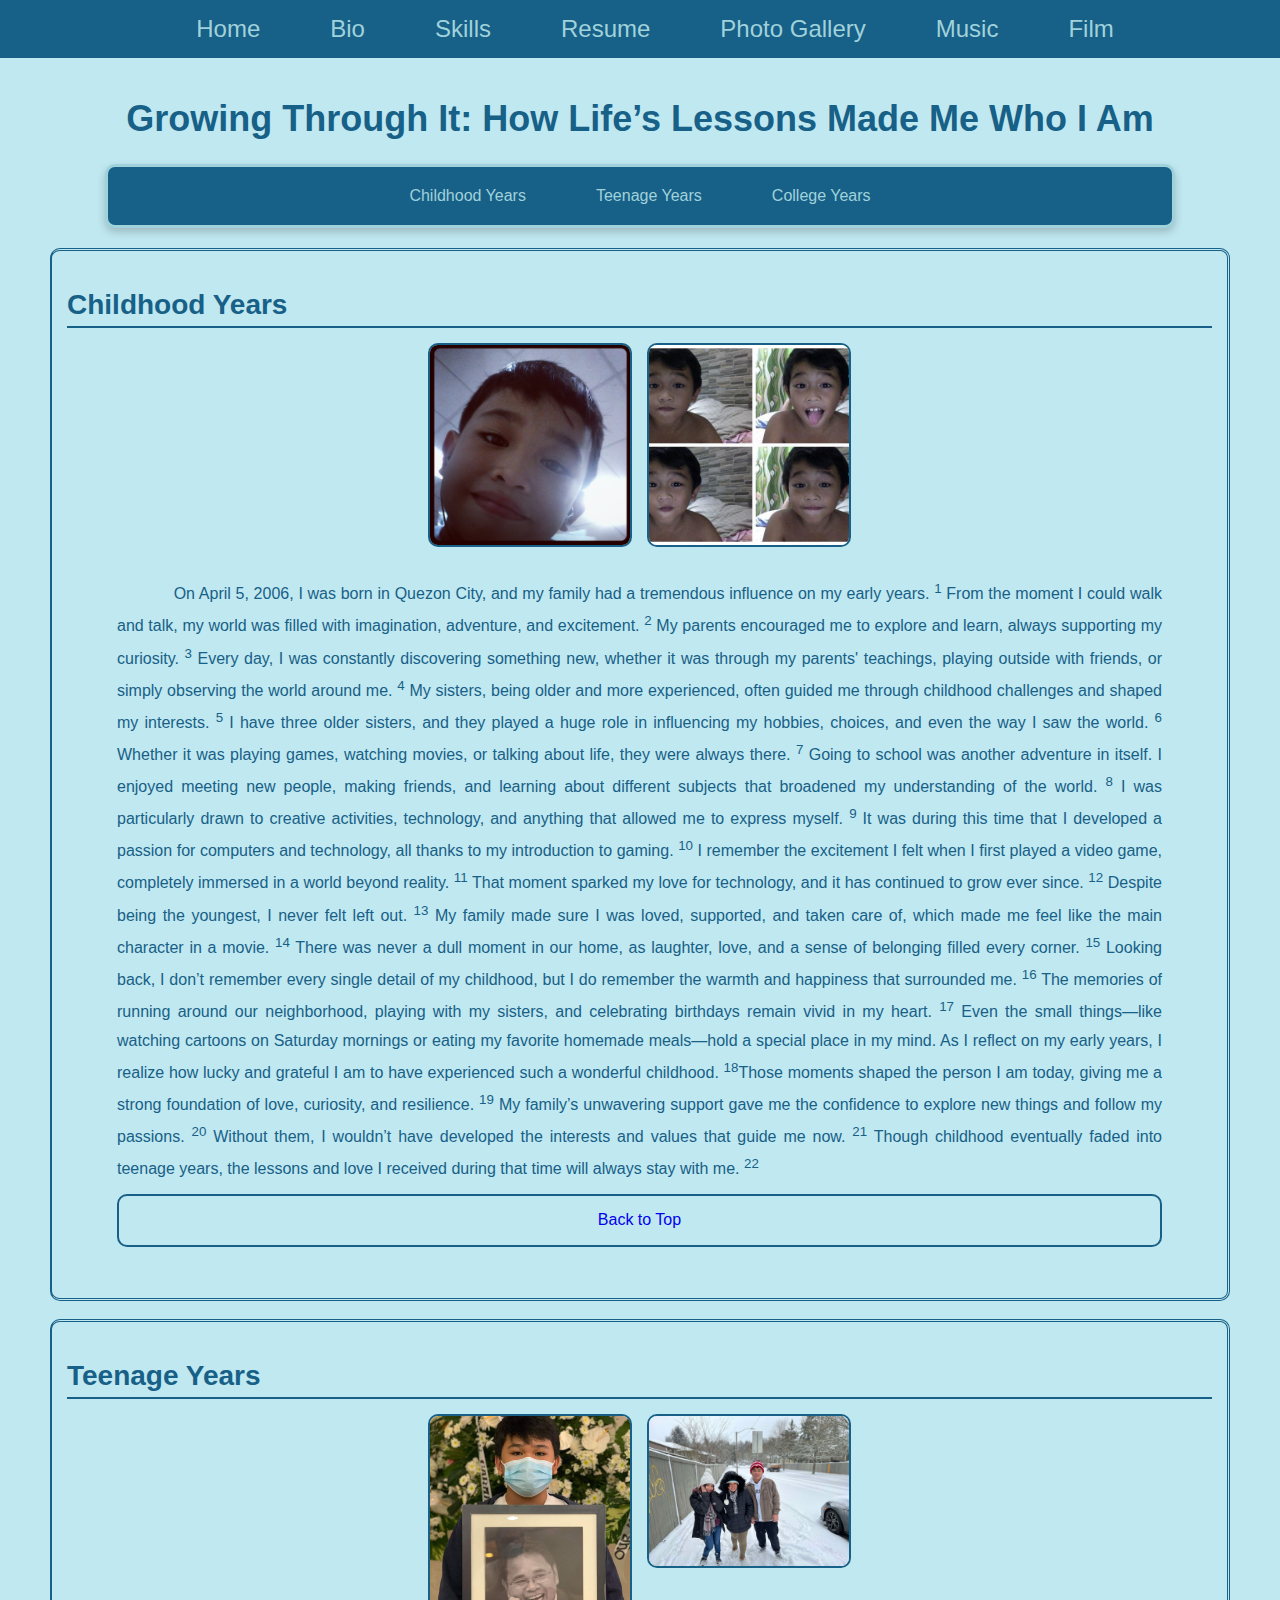
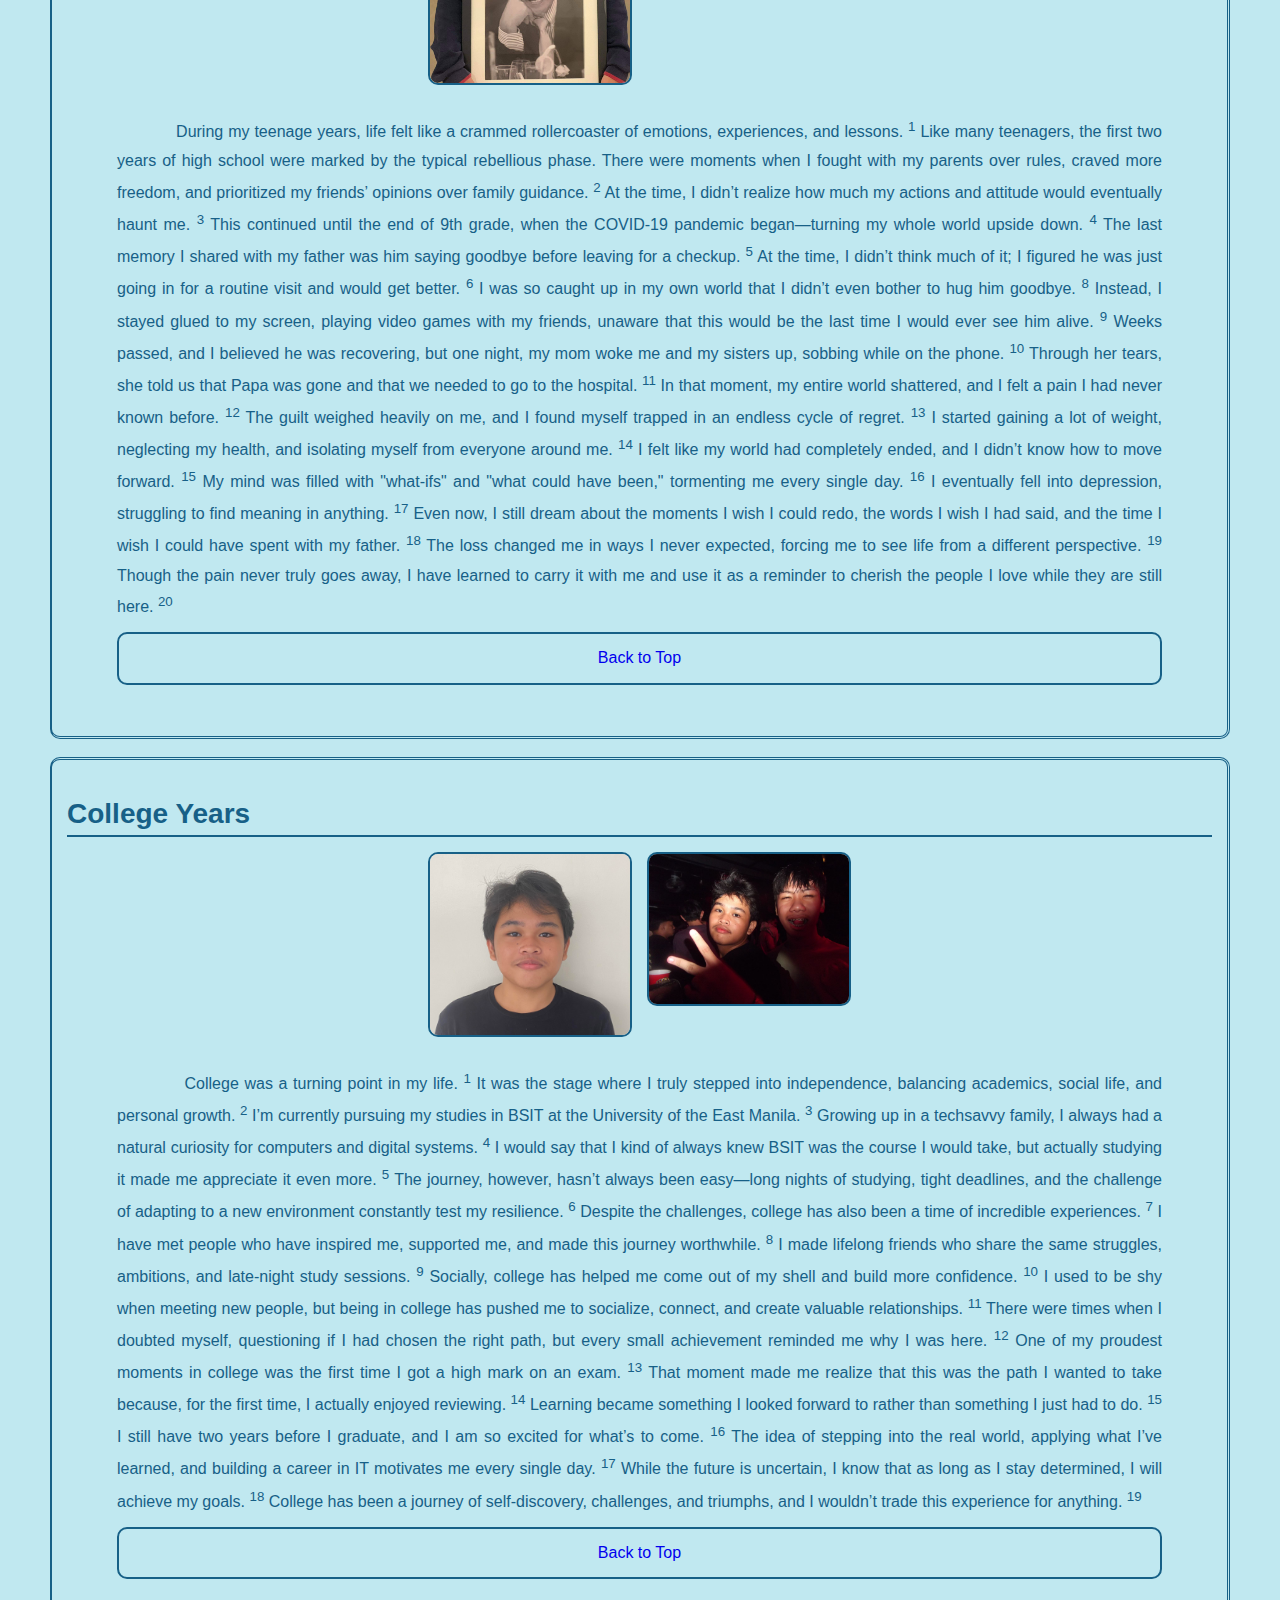
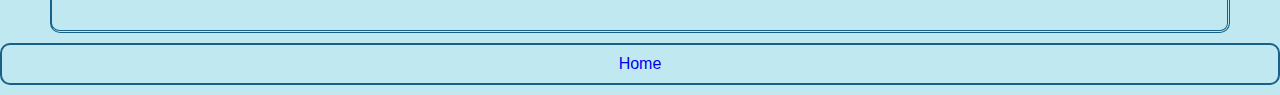
<file: bio.html>
<!DOCTYPE html>
<html lang="en">
  <head>
    <meta charset="utf8">
    
    <title>My Biography</title>
    <link rel="stylesheet" type="text/css" href="bio.css">
  </head>
  <body id="top">
    
    <nav class="navbar-top">
      <ul>
          <li><a href="index.html" title="view my homapage"> Home</a> </li>
          <li><a href="bio.html" title="view my bio"> Bio</a> </li>
          <li><a href="skills.html" title="view my skills">Skills</a> </li>
          <li><a href="resume.html" title="view my reume"> Resume</a> </li>
          <li><a href="photogallery.html" title="my photo gallery">Photo Gallery</a> </li>
          <li><a href="music.html" title="my music taste">Music</a> </li>
          <li><a href="film.html" title="my film taste">Film</a> </li>
          
      </ul>
      </nav>
    <header>
      <br>
      <h1>Growing Through It: How Life’s Lessons Made Me Who I Am</h1>
    </header>
    <nav class="navbar-body">
      <ul>
          
          <li><a style="text-decoration:none"t; href="#childhood">Childhood Years</a> </li>
          <li><a style="text-decoration:none"; href="#teenage">Teenage Years</a> </li>
          <li><a style="text-decoration:none"; href="#college">College Years</a> </li>

      </ul>
      </nav>
    
    <article>
      <section id="childhood">
        <h2>Childhood Years</h2>
        <div class="image-gallery">
          
            <a href="biopic1.jpg" target="_self">
              <img src="biopic1.jpg" alt="A selfie of me when I was 9 years old" title="A selfie of me when I was 9 years old">
            </a>
            <a href="biopic2.jpg" target="_self">
              <img src="biopic2.jpg" alt="A collage of me when I was 6 years old" title="pics/biopic2.jpg" alt="A collage of me when I was 6 years old">
            </a>
          
        </div>
        <blockquote>
          &nbsp;&nbsp;&nbsp;&nbsp;&nbsp;&nbsp;&nbsp;&nbsp;&nbsp;&nbsp;&nbsp;&nbsp;On April 5, 2006, I was born in Quezon City, and my family had a tremendous
influence on my early years. <sup>1</sup> From the moment I could walk and talk, my world was filled
with imagination, adventure, and excitement. <sup>2</sup> My parents encouraged me to explore and
learn, always supporting my curiosity. <sup>3</sup> Every day, I was constantly discovering something
new, whether it was through my parents' teachings, playing outside with friends, or
simply observing the world around me. <sup>4</sup> My sisters, being older and more experienced,
often guided me through childhood challenges and shaped my interests. <sup>5</sup> I have three
older sisters, and they played a huge role in influencing my hobbies, choices, and even
the way I saw the world. <sup>6</sup> Whether it was playing games, watching movies, or talking
about life, they were always there. <sup>7</sup> Going to school was another adventure in itself. I
enjoyed meeting new people, making friends, and learning about different subjects that
broadened my understanding of the world. <sup>8</sup> I was particularly drawn to creative activities,
technology, and anything that allowed me to express myself. <sup>9</sup> It was during this time that
I developed a passion for computers and technology, all thanks to my introduction to
gaming. <sup>10</sup> I remember the excitement I felt when I first played a video game, completely
immersed in a world beyond reality. <sup>11</sup> That moment sparked my love for technology, and
it has continued to grow ever since. <sup>12</sup> Despite being the youngest, I never felt left out. <sup>13</sup> My
family made sure I was loved, supported, and taken care of, which made me feel like the
main character in a movie. <sup>14</sup> There was never a dull moment in our home, as laughter,
love, and a sense of belonging filled every corner. <sup>15</sup> Looking back, I don’t remember every
single detail of my childhood, but I do remember the warmth and happiness that
surrounded me. <sup>16</sup> The memories of running around our neighborhood, playing with my
sisters, and celebrating birthdays remain vivid in my heart. <sup>17</sup> Even the small things—like
watching cartoons on Saturday mornings or eating my favorite homemade meals—hold
a special place in my mind. As I reflect on my early years, I realize how lucky and grateful
I am to have experienced such a wonderful childhood. <sup>18</sup>Those moments shaped the person
I am today, giving me a strong foundation of love, curiosity, and resilience. <sup>19</sup> My family’s
unwavering support gave me the confidence to explore new things and follow my
passions. <sup>20</sup> Without them, I wouldn’t have developed the interests and values that guide
me now. <sup>21</sup> Though childhood eventually faded into teenage years, the lessons and love I
received during that time will always stay with me. <sup>22</sup>
<p class="buttons"><a style="text-decoration:none"; href="#top">Back to Top</a></p>
        </blockquote>
        
      </section>
      <br>

      <section id="teenage">
        <h2>Teenage Years</h2>
        <div class="image-gallery">
          <a href="biopic3.jpg" target="_self">
            <img src="biopic3.jpg" alt="Holding a picture of my father on his funeral" title="Holding a picture of my father on his funeral">
          </a>
          <a href="biopic4.jpg" target="_self">
            <img src="biopic4.jpg" alt="A picture of Me, Mama, and Ate Trixi in Seattle, Washington USA" title="A picture of Me, Mama, and Ate Trixi in Seattle, Washington USA">
          </a>
        </div>
        <blockquote>
          &nbsp;&nbsp;&nbsp;&nbsp;&nbsp;&nbsp;&nbsp;&nbsp;&nbsp;&nbsp;&nbsp;&nbsp;During my teenage years, life felt like a crammed rollercoaster of emotions,
experiences, and lessons. <sup>1</sup> Like many teenagers, the first two years of high school were
marked by the typical rebellious phase. There were moments when I fought with my
parents over rules, craved more freedom, and prioritized my friends’ opinions over family
guidance. <sup>2</sup> At the time, I didn’t realize how much my actions and attitude would eventually
haunt me.  <sup>3</sup> This continued until the end of 9th grade, when the COVID-19 pandemic
began—turning my whole world upside down. <sup>4</sup> The last memory I shared with my father
was him saying goodbye before leaving for a checkup. <sup>5</sup> At the time, I didn’t think much of
it; I figured he was just going in for a routine visit and would get better. <sup>6</sup> I was so caught
up in my own world that I didn’t even bother to hug him goodbye. <sup>8</sup> Instead, I stayed glued
to my screen, playing video games with my friends, unaware that this would be the last
time I would ever see him alive. <sup>9</sup> Weeks passed, and I believed he was recovering, but
one night, my mom woke me and my sisters up, sobbing while on the phone. <sup>10</sup> Through
her tears, she told us that Papa was gone and that we needed to go to the hospital. <sup>11</sup> In
that moment, my entire world shattered, and I felt a pain I had never known before. <sup>12</sup> The
guilt weighed heavily on me, and I found myself trapped in an endless cycle of regret. <sup>13</sup> I
started gaining a lot of weight, neglecting my health, and isolating myself from everyone
around me. <sup>14</sup> I felt like my world had completely ended, and I didn’t know how to move
forward. <sup>15</sup> My mind was filled with "what-ifs" and "what could have been," tormenting me
every single day. <sup>16</sup> I eventually fell into depression, struggling to find meaning in anything. <sup>17</sup>
Even now, I still dream about the moments I wish I could redo, the words I wish I had
said, and the time I wish I could have spent with my father. <sup>18</sup> The loss changed me in ways
I never expected, forcing me to see life from a different perspective. <sup>19</sup> Though the pain
never truly goes away, I have learned to carry it with me and use it as a reminder to
cherish the people I love while they are still here. <sup>20</sup>
<p class="buttons"><a style="text-decoration:none"; href="#top">Back to Top</a></p>
        </blockquote>
      </section>
      <br>

      <section id="college">
        <h2>College Years</h2>
        <div class="image-gallery">
          <a href="biopic5.jpg" target="_self">
            <img src="biopic5.jpg" alt="A 2x2 picture of me on my 1st year college days" title="A 2x2 picture of me on my 1st year college days">
          </a>
          <a href="biopic6.png" target="_self">
            <img src="biopic6.png" alt="A picture of me going out with friends" title="A picture of me going out with friends">
          </a>
        </div>
        <blockquote>
          &nbsp;&nbsp;&nbsp;&nbsp;&nbsp;&nbsp;&nbsp;&nbsp;&nbsp;&nbsp;&nbsp;&nbsp;College was a turning point in my life. <sup>1</sup> It was the stage where I truly stepped into
independence, balancing academics, social life, and personal growth. <sup>2</sup> I’m currently
pursuing my studies in BSIT at the University of the East Manila. <sup>3</sup> Growing up in a techsavvy family, I always had a natural curiosity for computers and digital systems. <sup>4</sup> I would
say that I kind of always knew BSIT was the course I would take, but actually studying it
made me appreciate it even more. <sup>5</sup> The journey, however, hasn’t always been easy—long
nights of studying, tight deadlines, and the challenge of adapting to a new environment
constantly test my resilience. <sup>6</sup> Despite the challenges, college has also been a time of
incredible experiences. <sup>7</sup> I have met people who have inspired me, supported me, and
made this journey worthwhile. <sup>8</sup> I made lifelong friends who share the same struggles,
ambitions, and late-night study sessions. <sup>9</sup> Socially, college has helped me come out of my
shell and build more confidence. <sup>10</sup> I used to be shy when meeting new people, but being
in college has pushed me to socialize, connect, and create valuable relationships. <sup>11</sup> There
were times when I doubted myself, questioning if I had chosen the right path, but every
small achievement reminded me why I was here. <sup>12</sup> One of my proudest moments in college
was the first time I got a high mark on an exam. <sup>13</sup> That moment made me realize that this
was the path I wanted to take because, for the first time, I actually enjoyed reviewing. <sup>14</sup>
Learning became something I looked forward to rather than something I just had to do. <sup>15</sup>
I still have two years before I graduate, and I am so excited for what’s to come. <sup>16</sup> The idea
of stepping into the real world, applying what I’ve learned, and building a career in IT
motivates me every single day. <sup>17</sup> While the future is uncertain, I know that as long as I
stay determined, I will achieve my goals. <sup>18</sup> College has been a journey of self-discovery,
challenges, and triumphs, and I wouldn’t trade this experience for anything. <sup>19</sup>
<p class="buttons"><a style="text-decoration:none"; href="#top">Back to Top</a></p>
        </blockquote>
      </section>
    </article>
    <p class="buttons"><a style="text-decoration:none"; href="index.html">Home</a></p>
    
  </body>
</html>
</file>
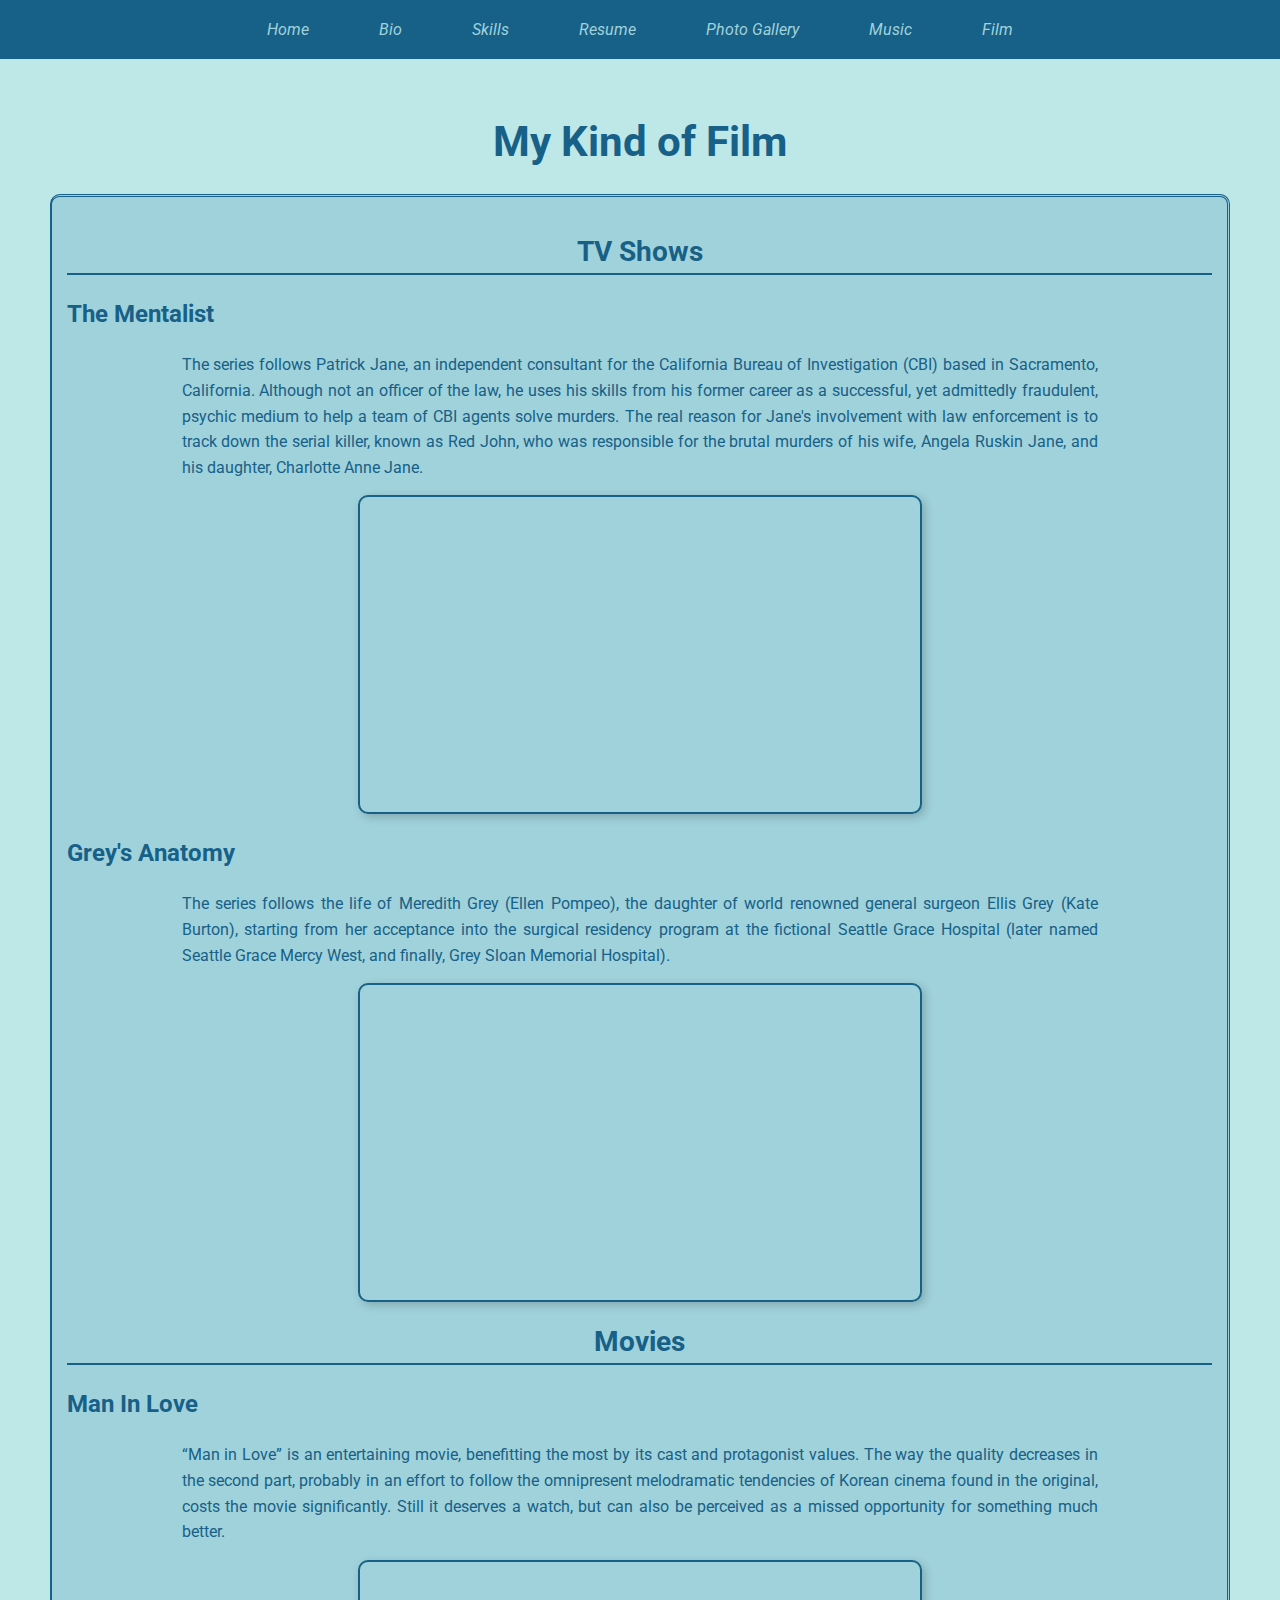
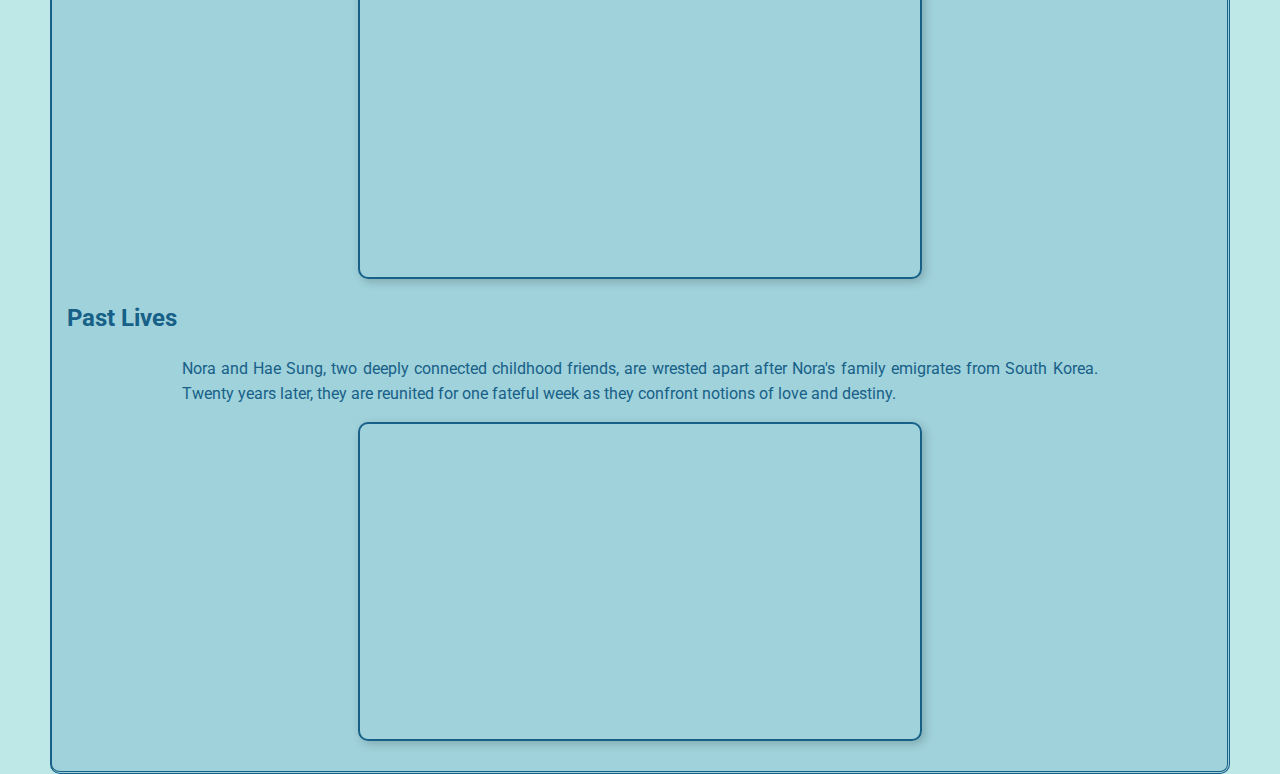
<file: film.html>
<!DOCTYPE html>
<html lang="en">
<head>
    <meta charset="UTF-8">
    <link rel="stylesheet" href="film.css">
    <link href="https://fonts.googleapis.com/css2?family=Roboto:wght@300;400;700&display=swap" rel="stylesheet">
    <title>My Kind of Film</title>
</head>
<body>
    <nav class="navbar-top">
        <ul>
            <li><a href="index.html" title="view my homepage"> Home</a> </li>
            <li><a href="bio.html" title="view my bio"> Bio</a> </li>
            <li><a href="skills.html" title="view my skills">Skills</a> </li>
            <li><a href="resume.html" title="view my reume"> Resume</a> </li>
            <li><a href="photogallery.html" title="my photo gallery">Photo Gallery</a> </li>
            <li><a href="music.html" title="my music taste">Music</a> </li>
            <li><a href="film.html" title="my film taste">Film</a> </li>
            
        </ul>
        </nav>
        <br>
        <br>
        <h1>My Kind of Film</h1>
    <section>
    

   
    <h2>TV Shows</h2>       
    
    
    <h3>The Mentalist</h3>
    <p>The series follows Patrick Jane, an independent consultant for the California Bureau of Investigation (CBI) based in Sacramento, California. Although not an officer of the law, he uses his skills from his former career as a successful, yet admittedly fraudulent, psychic medium to help a team of CBI agents solve murders. The real reason for Jane's involvement with law enforcement is to track down the serial killer, known as Red John, who was responsible for the brutal murders of his wife, Angela Ruskin Jane, and his daughter, Charlotte Anne Jane.</p>
    <iframe width="560" height="315" src="https://www.youtube.com/embed/tCpWApgVqbc" frameborder="0" allowfullscreen></iframe>
    

    <h3>Grey's Anatomy</h3>
    <p>The series follows the life of Meredith Grey (Ellen Pompeo), the daughter of world renowned general surgeon Ellis Grey (Kate Burton), starting from her acceptance into the surgical residency program at the fictional Seattle Grace Hospital (later named Seattle Grace Mercy West, and finally, Grey Sloan Memorial Hospital).</p>
    <iframe width="560" height="315" src="https://www.youtube.com/embed/q1pcpgREQ5c" frameborder="0" allowfullscreen></iframe>

    
    <h2>Movies</h2>
    
    
    <h3>Man In Love</h3>
    <p>“Man in Love” is an entertaining movie, benefitting the most by its cast and protagonist values. The way the quality decreases in the second part, probably in an effort to follow the omnipresent melodramatic tendencies of Korean cinema found in the original, costs the movie significantly. Still it deserves a watch, but can also be perceived as a missed opportunity for something much better.</p>
    <iframe width="560" height="315" src="https://www.youtube.com/embed/udr78TOy-Kg" frameborder="0" allowfullscreen></iframe>

    <h3>Past Lives</h3>
    <p>Nora and Hae Sung, two deeply connected childhood friends, are wrested apart after Nora's family emigrates from South Korea. Twenty years later, they are reunited for one fateful week as they confront notions of love and destiny.</p>

    <iframe width="560" height="315" src="https://www.youtube.com/embed/kA244xewjcI" frameborder="0" allowfullscreen></iframe>
</section>    

</body>
</html>
</file>
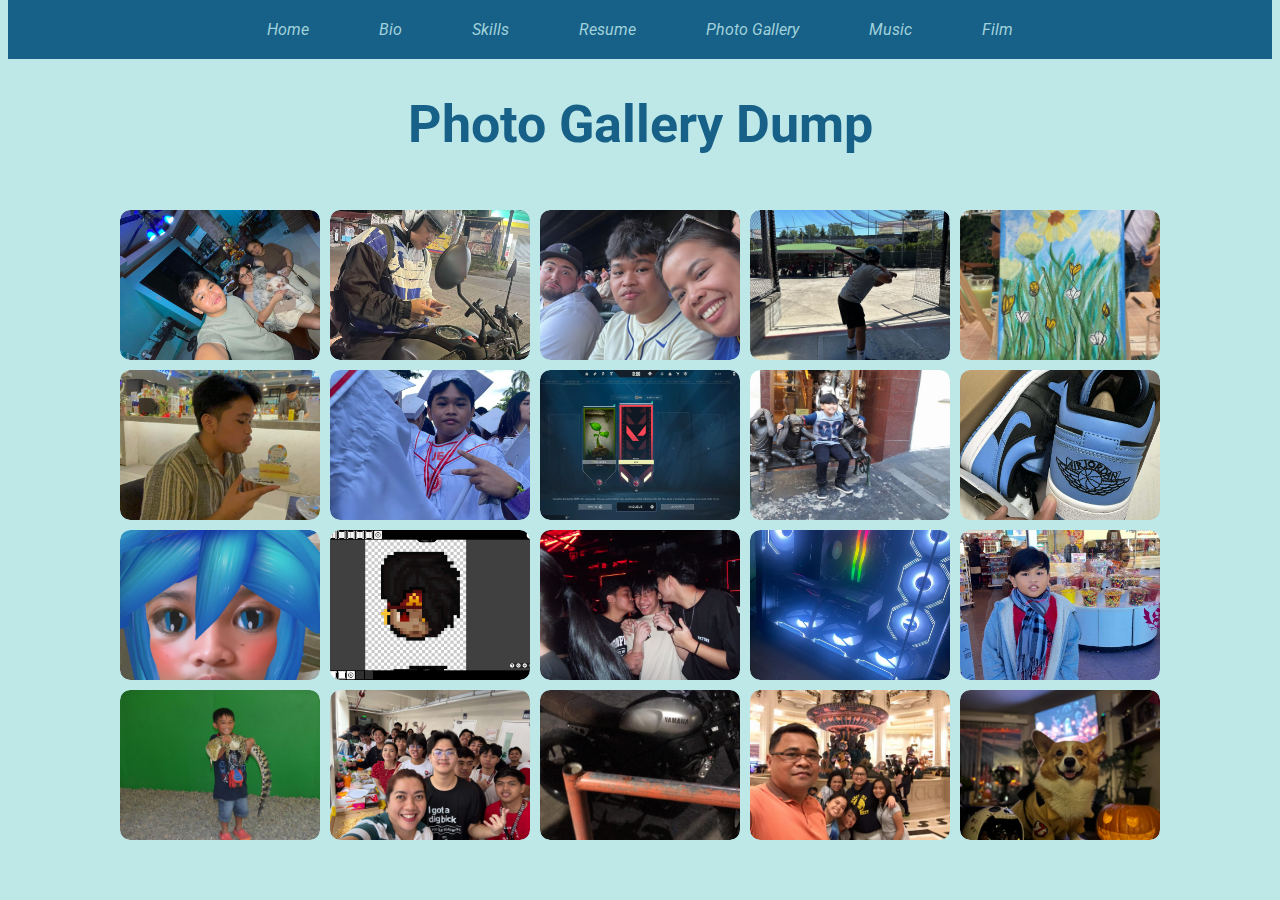
<file: photogallery.html>
<!DOCTYPE html>
<html lang="en">
<head>
    <meta charset="UTF-8">
    <meta name="viewport" content="width=device-width, initial-scale=1.0">
    <title>Photo Gallery Dump</title>
    <link rel="stylesheet" href="photogallery.css">
    <link href="https://fonts.googleapis.com/css2?family=Roboto:wght@300;400;700&display=swap" rel="stylesheet">
</head>
<body>
    <nav class="navbar-top">
        <ul>
            <li><a href="index.html" title="View my homepage">Home</a></li>
            <li><a href="bio.html" title="View my bio">Bio</a></li>
            <li><a href="skills.html" title="View my skills">Skills</a></li>
            <li><a href="resume.html" title="view my reume"> Resume</a> </li>
            <li><a href="photogallery.html" title="My photo gallery">Photo Gallery</a></li>
            <li><a href="music.html" title="My music taste">Music</a></li>
            <li><a href="film.html" title="My film taste">Film</a></li>
        </ul>
    </nav>

    <h1>Photo Gallery Dump</h1>

    <div class="gallery">
        <div class="gallery-item"><img src="gallery1.jpg" alt="2025 New Year"><div class="desc">2025 New Year</div></div>
        <div class="gallery-item"><img src="gallery2.jpg" alt="The first time i picked up my motorcycle"><div class="desc">The first time i picked up my motorcycle</div></div>
        <div class="gallery-item"><img src="gallery3.jpg" alt="Went to a Seattle Mariners game with my sister and her husband"><div class="desc">Went to a Seattle Mariners game with my sister and her husband</div></div>
        <div class="gallery-item"><img src="gallery4.jpg" alt="My first time doing baseball"><div class="desc">My first time doing baseball</div></div>
        <div class="gallery-item"><img src="gallery5.jpg" alt="My first painting ever"><div class="desc">My first painting ever</div></div>
        <div class="gallery-item"><img src="gallery6.jpg" alt="My 18th birthday!"><div class="desc">My 18th birthday!</div></div>
        <div class="gallery-item"><img src="gallery7.jpg" alt="I graduated senior high!  "><div class="desc">I graduated senior high!  </div></div>
        <div class="gallery-item"><img src="gallery8.png" alt="Gaming with friends"><div class="desc">Gaming with friends</div></div>
        <div class="gallery-item"><img src="gallery9.png" alt="Me and my sisters"><div class="desc">Me and my sisters</div></div>
        <div class="gallery-item"><img src="gallery10.jpg" alt="My first pair of Jordan sneakers"><div class="desc">My first pair of Jordan sneakers</div></div>
        <div class="gallery-item"><img src="gallery11.jpg" alt="Random Selfie "><div class="desc">Description 11</div></div>
        <div class="gallery-item"><img src="gallery12.png" alt="My first pixel art"><div class="desc">My first pixel art</div></div>
        <div class="gallery-item"><img src="gallery13.png" alt="Went out with some friends"><div class="desc">Went out with some friends</div></div>
        <div class="gallery-item"><img src="gallery14.jpg" alt="PC upgrade!"><div class="desc">PC upgrade!</div></div>
        <div class="gallery-item"><img src="gallery15.jpg" alt="My first time in the US"><div class="desc">My first time in the US</div></div>
        <div class="gallery-item"><img src="gallery16.jpg" alt="got to meet a crocodile"><div class="desc">got to meet a crocodile</div></div>
        <div class="gallery-item"><img src="gallery17.jpg" alt="ITAD"><div class="desc">ITAD</div></div>
        <div class="gallery-item"><img src="gallery18.jpg" alt="The very first picture I took of my motorcycle"><div class="desc">The very first picture I took of my motorcycle</div></div>
        <div class="gallery-item"><img src="gallery19.jpg" alt="Family!"><div class="desc">Family!</div></div>
        <div class="gallery-item"><img src="gallery20.jpg" alt="Apollo the Ghost Buster!"><div class="desc">Apollo the Ghost Buster!</div></div>
    </div>

    

</body>
</html>
</file>
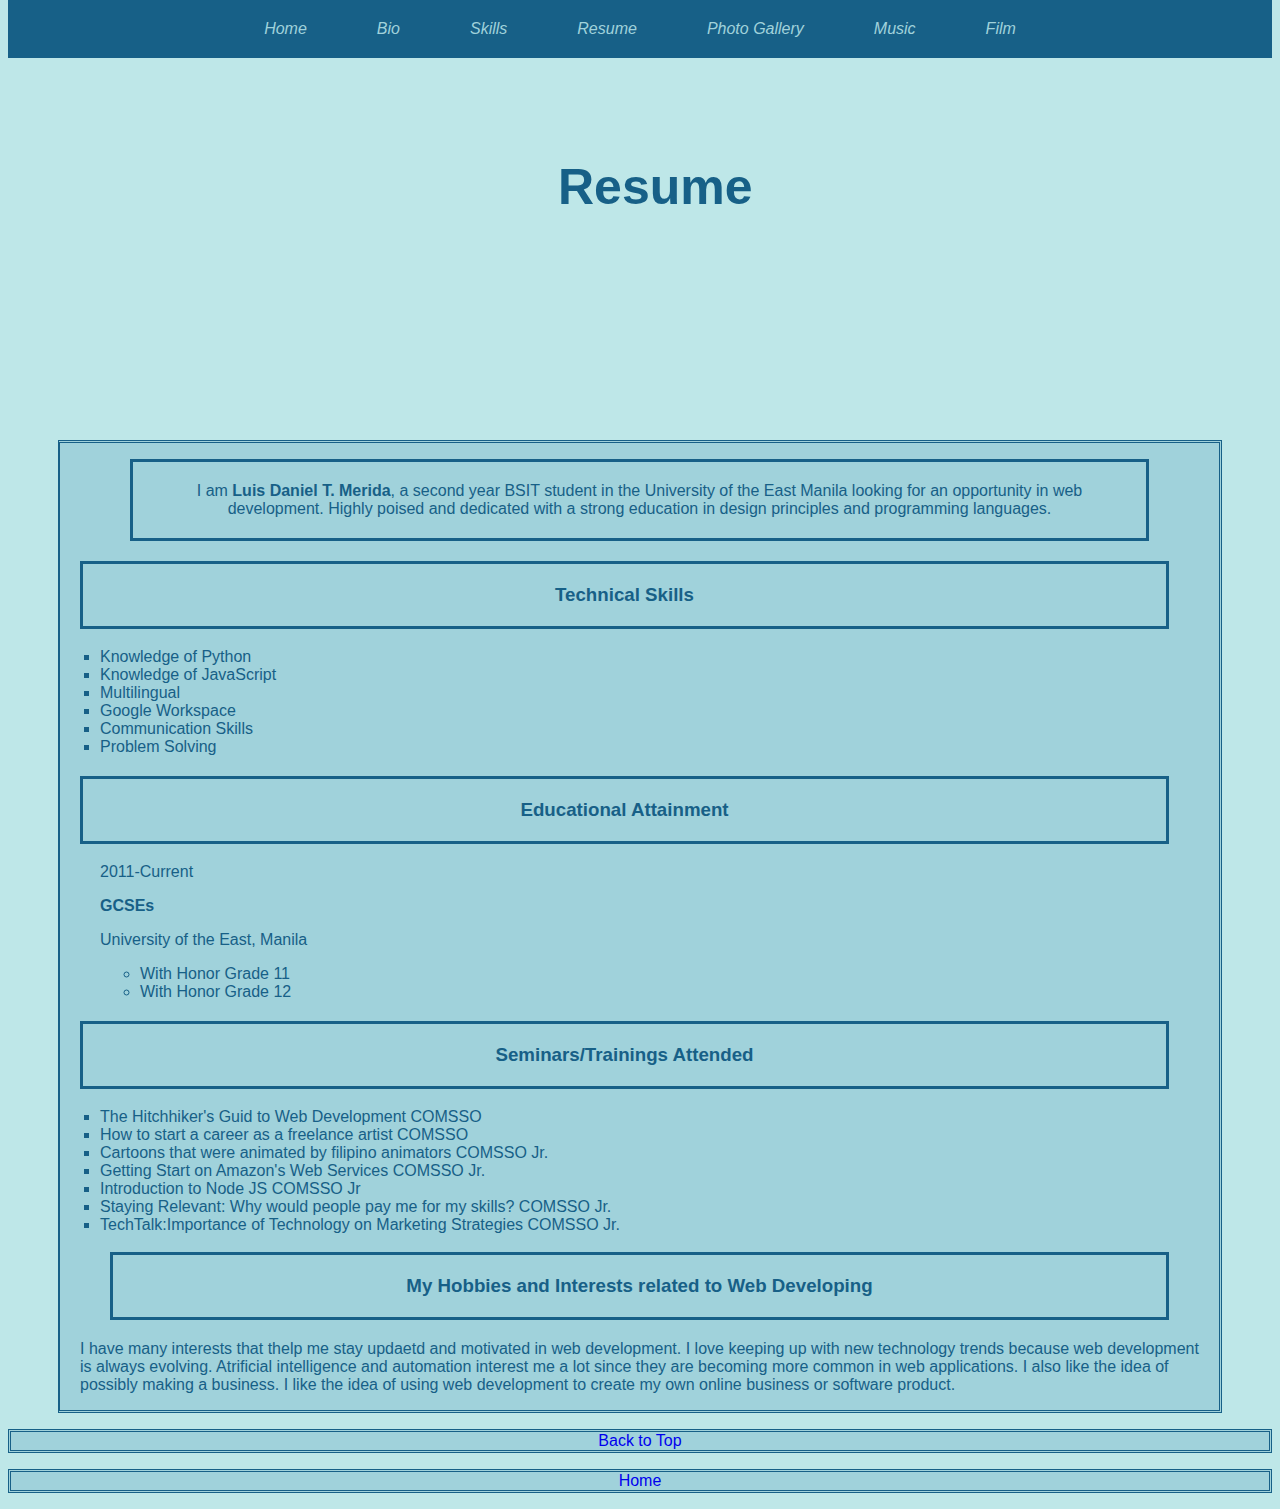
<file: resume.html>
<!DOCTYPE html>
<html lang="en">
  <head>
    <meta charset="utf8">
    <title>Resume</title>
    <link rel="stylesheet" type="text/css" href="resume.css">
  </head>
  <body id="top">
    <nav class="navbar-top">
      <ul>
          <li><a href="index.html" title="View my homepage">Home</a></li>
          <li><a href="bio.html" title="View my bio">Bio</a></li>
          <li><a href="skills.html" title="View my skills">Skills</a></li>
          <li><a href="resume.html" title="view my reume"> Resume</a> </li>
          <li><a href="photogallery.html" title="My photo gallery">Photo Gallery</a></li>
          <li><a href="music.html" title="My music taste">Music</a></li>
          <li><a href="film.html" title="My film taste">Film</a></li>
      </ul>
  </nav>
  <div class="header">
    <h1>Resume</h1>
    <img src="biopic5.jpg" alt="Profile Picture">
  </div>  
 
    </div>
    <br>
      <br>
   <div class="skills">
     
  <p class="seminars" style="margin-left:70px;margin-right:70px;">I am <strong> Luis Daniel T. Merida</strong>, a second year BSIT student in the University of the East Manila looking for an opportunity in web development. Highly poised and dedicated with a strong education in design principles and programming languages.</p>
     
    
      <h3 class="seminars"style="margin-top: 0px; margin-left: 20px; margin-top: 20px">Technical Skills</h3>
      <ul type="square">
        <li>Knowledge of Python</li>
        <li>Knowledge of JavaScript</li>
        <li>Multilingual</li>
        <li>Google Workspace</li>
        <li>Communication Skills</li>
        <li>Problem Solving</li>
      </ul>
     <h3 class="seminars" style="margin-top: 0px; margin-left: 20px; margin-top: 20px">Educational Attainment</h3>
      <ul type="circle">
        <p>2011-Current</p>
        <p><b>GCSEs</b></p>
        <P>University of the East, Manila</P>
        <ul type=circle>
          <li>With Honor Grade 11</li>
          <li>With Honor Grade 12</li>
        </ul>
      </ul>
     <div>
     <h3 class="seminars" style=" text-align: center;margin-top: 0px; margin-left: 20px; margin-top: 20px">Seminars/Trainings Attended</h3>
      <ul type="square">
        <li>The Hitchhiker's Guid to Web Development COMSSO</li>
        <li>How to start a career as a freelance artist COMSSO</li>
        <li>Cartoons that were animated by filipino animators COMSSO Jr.</li>
        <li>Getting Start on Amazon's Web Services COMSSO Jr.</li>
        <li>Introduction to Node JS COMSSO Jr</li>
        <li>Staying Relevant: Why would people pay me for my skills? COMSSO Jr.</li>
        <li>TechTalk:Importance of Technology on Marketing Strategies COMSSO Jr.</li>
      </ul>
     </div>
     
     <h3 class="seminars"> My Hobbies and Interests related to Web Developing</h3>
     <p style="margin-top: 0px; margin-left: 20px; margin-top: 20px; margin-right:20px" > 
       I have many interests that thelp me stay updaetd and motivated in web development. I love keeping up with new technology trends because web development is always evolving. Atrificial intelligence and automation interest me a lot since they are becoming more common in web applications. I also like the idea of possibly making a business. I like the idea of using web development to create my own online business or software product.</p>
 
      </div>
      <p class="buttons"><a style="text-decoration:none"; href="#top">Back to Top</a></p>
      <p class="buttons"><a style="text-decoration:none"; href="index.html">Home</a></p>
    </div>
  </body>
 </html>
</file>
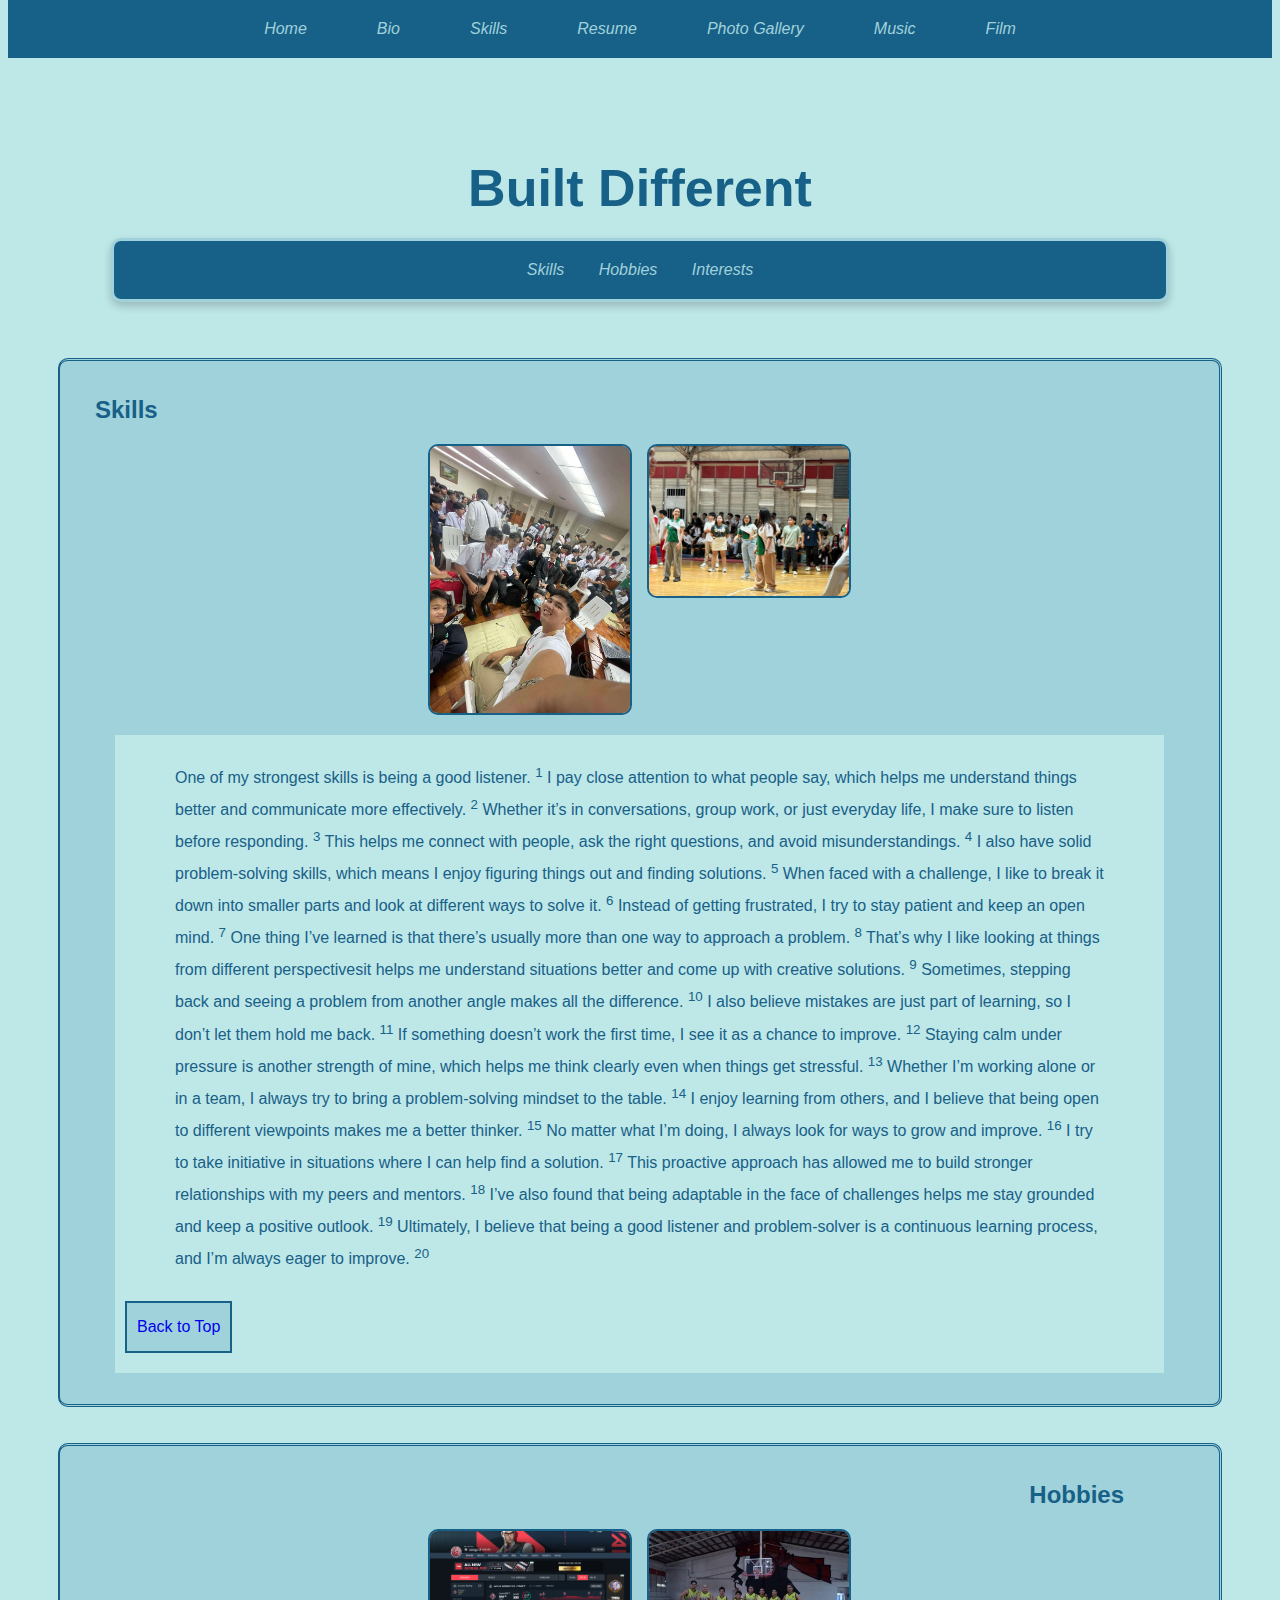
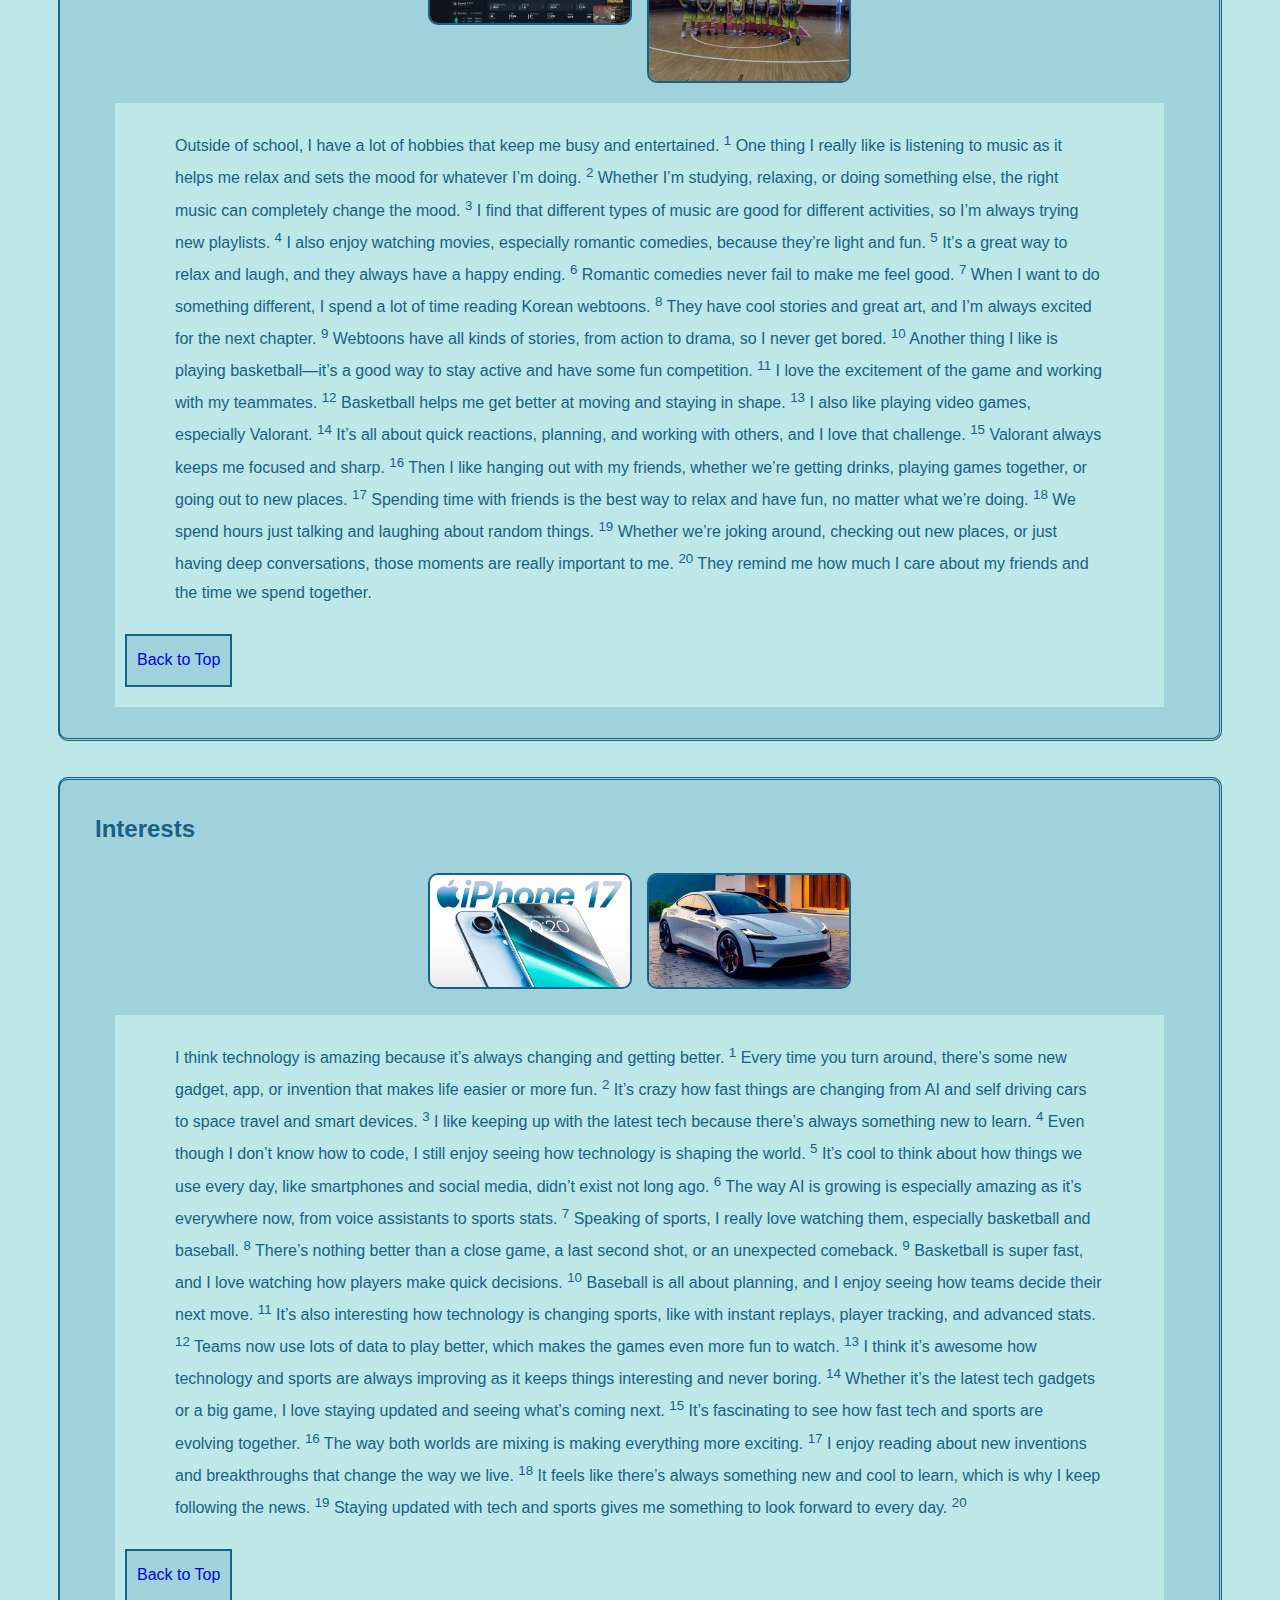
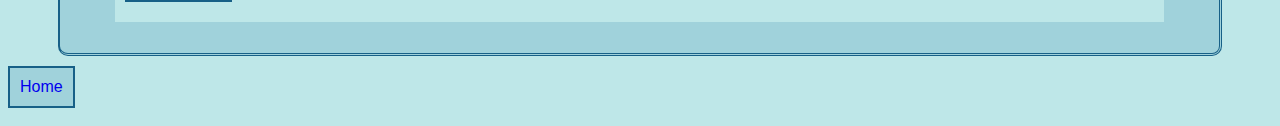
<file: skills.html>
<!DOCTYPE html>
<html lang="en">
  <head>
    <meta charset="utf-8">
    <title>Skills, Hobbies, and Interests</title>
    <link rel="stylesheet" type="text/css" href="skills.css">
  </head>
  <body id="top">
    <nav class="navbar-top">
      <ul>
          <li><a href="index.html" title="view my homapage"> Home</a> </li>
          <li><a href="bio.html" title="view my bio"> Bio</a> </li>
          <li><a href="skills.html" title="view my skills">Skills</a> </li>
          <li><a href="resume.html" title="view my reume"> Resume</a> </li>
          <li><a href="photogallery.html" title="my photo gallery">Photo Gallery</a> </li>
          <li><a href="music.html" title="my music taste">Music</a> </li>
          <li><a href="film.html" title="my film taste">Film</a> </li>
      </ul>
      </nav>
    
   
    <h1>Built Different</h1>

    <nav>
      <ul class="navbar-body">
          <li><a style="text-decoration: none;" href="#skills">Skills</a></li>
          <li><a style="text-decoration: none;" href="#hobbies">Hobbies</a></li>
          <li><a style="text-decoration: none;" href="#interests">Interests</a></li>
      </ul>
    </nav>
    
    <br><br>

   
    <div id="skills" class="skills">
      <h2 style="margin-left: 20px; margin-top: 20px;">Skills</h2>
      <div class="skills-image">
      <a href="skillspic1.jpg" target="_self">
      <img src="skillspic1.jpg" alt="Actively participating in a group work" width="300" >
      </a>
      <a href="skillspic2.jpg" target="_self">
      <img src="skillspic2.jpg" alt="Problem-solving skill" width="300" >
      </a>
    </div>
      <blockquote>
      <p>One of my strongest skills is being a good listener. <sup>1</sup> I pay close attention to what people say, which helps me understand things better and 
        communicate more effectively. <sup>2</sup> Whether it’s in conversations, group work, or just everyday life, I make sure to listen before responding. 
        <sup>3</sup> This helps me connect with people, ask the right questions, and avoid misunderstandings. <sup>4</sup> I also have solid problem-solving skills, 
        which means I enjoy figuring things out and finding solutions. <sup>5</sup> When faced with a challenge, I like to break it down into smaller parts and look at
        different ways to solve it. <sup>6</sup> Instead of getting frustrated, I try to stay patient and keep an open mind. <sup>7</sup> One thing I’ve learned is that 
        there’s usually more than one way to approach a problem. <sup>8</sup> That’s why I like looking at things from different perspectivesit helps me understand 
        situations better and come up with creative solutions. <sup>9</sup> Sometimes, stepping back and seeing a problem from another angle makes all the difference. 
        <sup>10</sup> I also believe mistakes are just part of learning, so I don’t let them hold me back. <sup>11</sup> If something doesn’t work the first time, 
        I see it as a chance to improve. <sup>12</sup> Staying calm under pressure is another strength of mine, which helps me think clearly even when things get 
        stressful. <sup>13</sup> Whether I’m working alone or in a team, I always try to bring a problem-solving mindset to the table. <sup>14</sup> I enjoy learning 
        from others, and I believe that being open to different viewpoints makes me a better thinker. <sup>15</sup> No matter what I’m doing, I always look for ways 
        to grow and improve. <sup>16</sup> I try to take initiative in situations where I can help find a solution. <sup>17</sup> This proactive approach has allowed
         me to build stronger relationships with my peers and mentors. <sup>18</sup> I’ve also found that being adaptable in the face of challenges helps me stay 
         grounded and keep a positive outlook. <sup>19</sup> Ultimately, I believe that being a good listener and problem-solver is a continuous learning process, and
          I’m always eager to improve. <sup>20</sup></p>
      
          <p class="buttons"><a style="text-decoration: none;" href="#top">Back to Top</a></p>
        </blockquote>
    </div>

    <br><br>

    
    <div id="hobbies" class="hobbies">
      <h2 style="text-align: right; margin-right: 80px; margin-top: 20px;">Hobbies</h2>
      <div class="skills-image">
      <a href="skillspic3.png" target="_self">
      <img src="skillspic3.png" alt="My Valorant Stats" width="300">
      </a>
      <a href="skills4.jpg" target="_self">
      <img src="skills4.jpg" alt="Playing basketball" width="300">
      </a>
      </div>
      <blockquote>
      <p>Outside of school, I have a lot of hobbies that keep me busy and entertained. <sup>1</sup> One thing I really like is listening to music as it helps me relax and 
        sets the mood for whatever I’m doing. <sup>2</sup> Whether I’m studying, relaxing, or doing something else, the right music can completely change the mood.
        <sup>3</sup> I find that different types of music are good for different activities, so I’m always trying new playlists. <sup>4</sup> I also enjoy watching movies,
        especially romantic comedies, because they’re light and fun. <sup>5</sup> It’s a great way to relax and laugh, and they always have a happy ending. <sup>6</sup> 
        Romantic comedies never fail to make me feel good. <sup>7</sup> When I want to do something different, I spend a lot of time reading Korean webtoons. <sup>8</sup>
        They have cool stories and great art, and I’m always excited for the next chapter. <sup>9</sup> Webtoons have all kinds of stories, from action to drama, so I
        never get bored. <sup>10</sup> Another thing I like is playing basketball—it’s a good way to stay active and have some fun competition. <sup>11</sup> I love the
        excitement of the game and working with my teammates. <sup>12</sup> Basketball helps me get better at moving and staying in shape. <sup>13</sup> I also like
        playing video games, especially Valorant. <sup>14</sup> It’s all about quick reactions, planning, and working with others, and I love that challenge. 
        <sup>15</sup> Valorant always keeps me focused and sharp. <sup>16</sup> Then I like hanging out with my friends, whether we’re getting drinks, playing games
        together, or going out to new places. <sup>17</sup> Spending time with friends is the best way to relax and have fun, no matter what we’re doing. 
        <sup>18</sup> We spend hours just talking and laughing about random things. <sup>19</sup> Whether we’re joking around, checking out new places, or just
        having deep conversations, those moments are really important to me. <sup>20</sup> They remind me how much I care about my friends and the time 
        we spend together.</p>
      <p class="buttons"><a style="text-decoration: none;" href="#top">Back to Top</a></p>
    </blockquote>
    </div>

    <br><br>

    
    <div id="interests" class="interest">
      <h2 style="margin-left: 20px; margin-top: 20px;">Interests</h2>
      <div class="skills-image">
      <a href="skillspic5.webp" target="_self">
      <img src="skillspic5.webp" alt="Technology interest" width="300" style="display: block; margin: 10px auto;">
    </a>
    <a href="skillspic6.jpg" target="_self">
      <img src="skillspic6.jpg" alt="Sports interest" width="300" style="display: block; margin: 10px auto;">
    </a>
    </div>
      <blockquote>
      <p> I think technology is amazing because it’s always changing and getting better. <sup>1</sup> Every time you turn around, there’s some new gadget, app, or invention 
        that makes life easier or more fun. <sup>2</sup> It’s crazy how fast things are changing from AI and self driving cars to space travel and smart devices. 
        <sup>3</sup> I like keeping up with the latest tech because there’s always something new to learn. <sup>4</sup> Even though I don’t know how to code, I still 
        enjoy seeing how technology is shaping the world. <sup>5</sup> It’s cool to think about how things we use every day, like smartphones and social media, didn’t 
        exist not long ago. <sup>6</sup> The way AI is growing is especially amazing as it’s everywhere now, from voice assistants to sports stats. <sup>7</sup> Speaking 
        of sports, I really love watching them, especially basketball and baseball. <sup>8</sup> There’s nothing better than a close game, a last second shot, or an 
        unexpected comeback. <sup>9</sup> Basketball is super fast, and I love watching how players make quick decisions. <sup>10</sup> Baseball is all about planning, 
        and I enjoy seeing how teams decide their next move. <sup>11</sup> It’s also interesting how technology is changing sports, like with instant replays, player 
        tracking, and advanced stats. <sup>12</sup> Teams now use lots of data to play better, which makes the games even more fun to watch. <sup>13</sup> I think it’s 
        awesome how technology and sports are always improving as it keeps things interesting and never boring. <sup>14</sup> Whether it’s the latest tech gadgets or a 
        big game, I love staying updated and seeing what’s coming next. <sup>15</sup> It’s fascinating to see how fast tech and sports are evolving together. 
        <sup>16</sup> The way both worlds are mixing is making everything more exciting. <sup>17</sup> I enjoy reading about new inventions and breakthroughs that 
        change the way we live. <sup>18</sup> It feels like there’s always something new and cool to learn, which is why I keep following the news. <sup>19</sup> 
        Staying updated with tech and sports gives me something to look forward to every day. <sup>20</sup></p>
      <p class="buttons"><a style="text-decoration: none;" href="#top">Back to Top</a></p>
    </blockquote>
    </div>

    <p class="buttons"><a style="text-decoration: none;" href="index.html">Home</a></p>
  </body>
</html>
</file>
<file: bio.css>
body {
  background-color: #C0E8F0;
  color: #176087;
  font-family: 'Roboto', sans-serif;
  margin: 0;
  padding-top: 60px;
}


.navbar-top {
  position: fixed;
    top: 0;
    left: 0;
    width: 100%;
    background-color: #176087;
    padding: 15px;
    text-align: center;
    z-index: 1000
}

.navbar-top ul {
  list-style: none;
  padding: 0;
  margin: 0;
  display: flex;
  justify-content: center;
}

.navbar-top ul li {
  margin: 0 20px; 
}

.navbar-top li a {
  text-decoration: none;
  font-family: 'Roboto', sans-serif;
  font-style: bold;
  font-size: 24px;
  color: #A0D2DB;
  padding: 10px 15px;
  transition: color 0.3s ease-in-out;
}

.navbar-top a:hover {
  color: #BEE7E8;
}

.navbar-body {
  background-color: #176087;
  padding: 20px;
  text-align: center;
  border: 3px solid #A0D2DB; 
  border-radius: 10px; 
  margin: 20px auto; 
  width: 80%; 
  box-shadow: 0px 4px 8px rgba(0, 0, 0, 0.2); 
}

.navbar-body ul {
  list-style: none;
  padding: 0;
  margin: 0;
  display: flex;
  justify-content: center; 
}

.navbar-body ul li {
  margin: 0 20px;
}

.navbar-body li a {
  text-decoration: none;
  font-family: 'Roboto', sans-serif;

  color: #A0D2DB;
  padding: 10px 15px;
  transition: color 0.3s ease-in-out;
}

.navbar-body a:hover {
  color: #BEE7E8;
}

header h1 {
  text-align: center;
  font-size: 36px;
  font-weight: bold;
  margin-top: 20px;
  color: #176087;
}


section {
  margin-left: 50px;
  margin-right: 50px;
  background-color: #C0E8F0;
  border-style: double;
  border-left: 2px solid #176087;
  padding: 15px;
  border-radius: 10px; 
}


h2 {
  font-size: 28px;
  color: #176087;
  border-bottom: 2px solid #176087;
  padding-bottom: 5px;
  margin-bottom: 15px;
}


blockquote {
  font-size: 16px;
  line-height: 1.8;
  padding: 10px;
  text-align: justify;
  color: #176087;
  background-color: #C0E8F0;
}

.image-gallery {
  display: flex;
  justify-content: center;
  gap: 15px;
  margin: 15px 0;
}

.image-gallery img {
  width: 200px;
  height: auto;
  border-radius: 10px;
  border: 2px solid #176087;
  transition: transform 0.3s ease-in-out;
}

.image-gallery img:hover {
  transform: scale(1.1);
}


.buttons {
  text-align: center;
    border: 2px solid #176087;
    background-color: #C0E8F0;
    padding: 10px;
    border-radius: 10px;
    margin: 10px auto;
}



a:visited {
  color: #176087;

}

a:hover {
  color: #BEE7E8;

}
</file>
<file: film.css>
/* General Styling */
body {
  background-color: #BEE7E8;
  color: #176087;
  font-family: 'Roboto', sans-serif;
  margin: 0;
  padding: 0;
}


.navbar-top {
  background-color: #176087;
  padding: 20px;
  text-align: center;

}

.navbar-top ul {
  list-style: none;
  padding: 0;
  margin: 0;
  display: flex;
  justify-content: center;
}

.navbar-top ul li {
  margin: 0 20px; 
}

.navbar-top li a {
  text-decoration: none;
  font-family: 'Roboto', sans-serif;
  font-style: italic;
  color: #A0D2DB;
  padding: 10px 15px;
  transition: color 0.3s ease-in-out;
}

.navbar-top a:hover {
  color: #BEE7E8;
}

/* Main Heading */
h1 {
  text-align: center;
  font-size: 42px;
  font-weight: bold;
  margin-top: 20px;
}

/* Section Styling */
section {
  margin-left: 50px;
  margin-right: 50px;
  background-color: #A0D2DB;
  border-style: double;
  border-left: 2px solid #176087;
  padding: 15px;
  border-radius: 10px; 
}

/* Subheadings */
h2 {
  font-size: 28px;
  color: #176087;
  text-align: center;
  border-bottom: 2px solid #176087;
  padding-bottom: 5px;
  margin-bottom: 15px;
}

h3 {
  font-size: 24px;
  color: #176087;
  margin-top: 25px;
}

/* Paragraph Styling */
p {
  font-size: 16px;
  line-height: 1.6;
  max-width: 80%;
  margin: 0 auto 15px;
  text-align: justify;
}

/* Video Embeds */
iframe {
  display: block;
  margin: 15px auto;
  border: 2px solid #176087;
  border-radius: 10px;
  box-shadow: 3px 3px 10px rgba(0, 0, 0, 0.2);
}
</file>
<file: photogallery.css>
body {
    background-color: #BEE7E8;
    color: #176087;
    font-family: 'Montserrat', sans-serif;
  }
h1{
    text-align: center;
    font-size: 52px;
    font-family: 'Roboto', sans-serif;

}


.navbar-top {
  background-color: #176087;
  padding: 20px;
  margin-top: -8px;
}

.navbar-top ul {
  list-style: none;
  padding: 0;
  margin: 0;
  display: flex;
  justify-content: center
}

.navbar-top ul li {
  margin: 0 20px;
  
}

.navbar-top li a {
  text-decoration: none;
  font-family: 'Roboto', sans-serif;
  font-style: italic;
  color: #A0D2DB;
  padding: 10px 15px;
  transition: color 0.3s ease-in-out;
}

.navbar-top a:hover {
  color: #BEE7E8;
}
.gallery {
  display: flex;
  flex-wrap: wrap;
  justify-content: center;
  gap: 10px;
  padding: 20px;
}

.gallery-item {
  position: relative;
  width: 200px; 
  height: 150px; 
  overflow: hidden;
  border-radius: 10px;
  transition: transform 0.3s ease-in-out;
}

.gallery-item:hover {
  transform: scale(1.1);
}

.gallery-item img {
  width: 100%;
  height: 100%;
  object-fit: cover; 
  border-radius: 10px;
}

.desc {
  position: absolute;
  bottom: 0;
  width: 100%;
  text-align: center;
  background: rgba(0, 0, 0, 0.7);
  color: white;
  padding: 10px;
  font-size: 14px;
  opacity: 0;
  transition: opacity 0.3s;
}

.gallery-item:hover .desc {
  opacity: 1;
}

.buttons {
  margin: 20px;
}

.buttons a {
  text-decoration: none;
  background: #007BFF;
  color: white;
  padding: 10px 20px;
  border-radius: 5px;
  font-size: 16px;
}

.buttons a:hover {
  background: #0056b3;
}
</file>
<file: resume.css>
body {
    background-color:  #BEE7E8;
    color: #176087;
    font-family: 'Montserrat', sans-serif;
  }
  h1{ 
    background-color: #BEE7E8;
    text-align: center;
    font-size: 50px;
    margin-top: 100px;
    margin-bottom: 0px ;
    clear: right;
  }
  
   .header{
     margin-left: 550px;
    margin-right: 550px;
    background-color: #BEE7E8;
    border-left: 2px #176087;
    } 
   hr{

    background-color: #176087;
    height: 2px;
    border: none;
   }
  
  p.skills{
    text-align: center;
    margin-left: 5000px;
    margin-right: 5000px;
  
  }
  
  .skills{
    margin-left: 50px;
    margin-right: 50px;
    background-color: #A0D2DB;
    border-style: double;
    border-left: 2px solid #176087;
  }
  
  .seminars{
    text-align: center;
    margin-left: 50px;
    margin-right: 50px;
    background-color: #A0D2DB;
    border-style: solid;
    
    padding: 20px;
  }
  .buttons{
    text-align: center;
    border: #176087;
    border-style: double;
    background-color: #A0D2DB;
  }
  .navbar-top {
    background-color: #176087;
    padding: 20px;
    text-align: center;
    margin-top: -8px;
  }
  
  .navbar-top ul {
    list-style: none;
    padding: 0;
    margin: 0;
    display: flex;
    justify-content: center;
  }
  
  .navbar-top ul li {
    margin: 0 20px; 
  }
  
  .navbar-top li a {
    text-decoration: none;
    font-family: 'Roboto', sans-serif;
    font-style: italic;
    color: #A0D2DB;
    padding: 10px 15px;
    transition: color 0.3s ease-in-out;
  }
  
  .navbar-top a:hover {
    color: #BEE7E8;
  }
  .skills-image{
    display: flex;
    justify-content: right;
    
    

  }
  .skills-image img:hover{
  
    transform: scale(1.1);
    
  }
  .skills-image img{
    width: 200px;
    height: auto;
    border-radius: 10px;
    border: 2px solid #176087;
    transition: transform 0.3s ease-in-out;
    float: right;
  }
  .header h1{
    text-align: center;
    justify-content: space-between ;
}

.header img {
  margin-left: 1075px;
  width: 200px;
  
  border-radius: 10px;
  border: 2px solid #176087;
  transition: transform 0.3s ease-in-out;
}
</file>
<file: skills.css>
body {
  background-color: #BEE7E8;
  color: #176087;
  font-family: 'Montserrat', sans-serif;
}


h1 {
  text-align: center;
  font-size: 52px;
  font-family: 'Roboto', sans-serif;
  margin-top: 100px;
  margin-bottom: 0px;
}


p {
  margin-left: 50px;
  margin-right: 50px;
}


hr {
  background-color: #176087;
  height: 2px;
  border: none;
}

.skills-image{
  display: flex;
  justify-content: center;
  gap: 15px;
  margin: 15px 0;
}
.skills-image img:hover{
  
    transform: scale(1.1);
  
}
.skills-image img{
  width: 200px;
  height: auto;
  border-radius: 10px;
  border: 2px solid #176087;
  transition: transform 0.3s ease-in-out;
}


.skills, .hobbies, .interest {
  margin-left: 50px;
  margin-right: 50px;
  background-color: #A0D2DB;
  border-style: double;
  border-left: 2px solid #176087;
  padding: 15px;
  border-radius: 10px; 
}
blockquote {
  font-size: 16px;
  line-height: 1.8;
  padding: 10px;
  
  color: #176087;
  background-color: #BEE7E8;
}

.buttons {
  text-align: center;
  border: 2px solid #176087;
  background-color: #A0D2DB;
  padding: 10px;
  display: inline-block;
  margin: 10px auto;
}


.navbar-top {
  background-color: #176087;
  padding: 20px;
  text-align: center;
  margin-top: -8px;
}

.navbar-top ul {
  list-style: none;
  padding: 0;
  margin: 0;
  display: flex;
  justify-content: center;
}

.navbar-top ul li {
  margin: 0 20px; 
}

.navbar-top li a {
  text-decoration: none;
  font-family: 'Roboto', sans-serif;
  font-style: italic;
  color: #A0D2DB;
  padding: 10px 15px;
  transition: color 0.3s ease-in-out;
}

.navbar-top a:hover {
  color: #BEE7E8;
}
.navbar-body {
  background-color: #176087;
  padding: 20px;
  text-align: center;
  border: 3px solid #A0D2DB; 
  border-radius: 10px; 
  margin: 20px auto; 
  width: 80%; 
  box-shadow: 0px 4px 8px rgba(0, 0, 0, 0.2); 
}

.navbar-body ul {
  list-style: none;
  padding: 0;
  margin: 0;
  display: flex;
  justify-content: center; 
  gap: 50px; 
}

.navbar-body li {
  display: inline;
}

.navbar-body li a {
  text-decoration: none;
  font-family: 'Roboto', sans-serif;
  font-style: italic;
  color: #A0D2DB;
  padding: 10px 15px;
  transition: color 0.3s ease-in-out;
}

.navbar-body a:hover {
  color: #BEE7E8;
}
</file>
